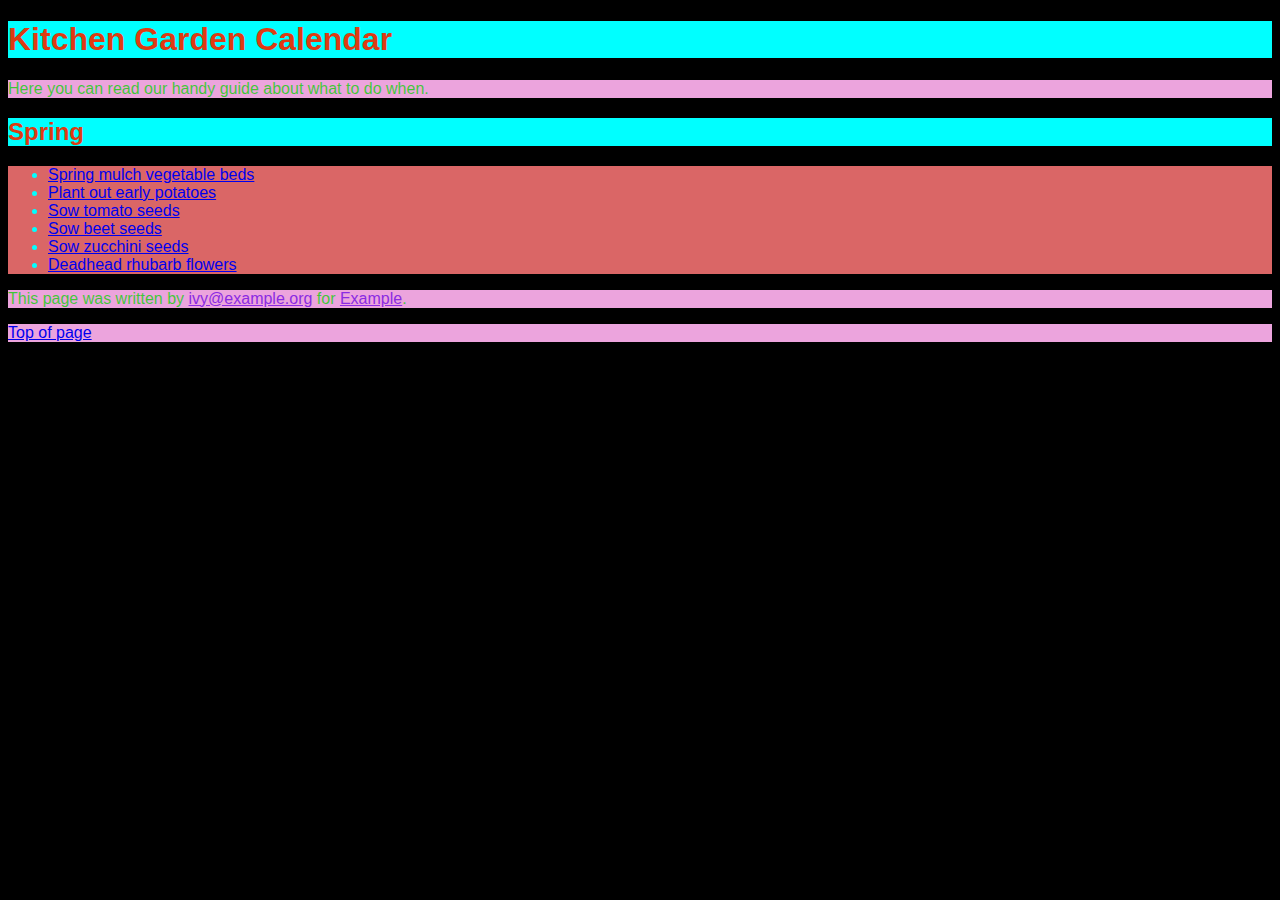
<file: new-work/ITC/HTML/index.html>
<!DOCTYPE html>
<html>

<!DOCTYPE html>
<html>

<head>
    <title>CSS Selectors</title>
    <style type="text/css">  
        body {
        font-family: Arial, Verdana, sans-serif;
    background-color: black;}
        h1, h2 {
        color: hsl(12, 85%, 47%);
       background-color: aqua;}
        p.p1 {
        color: #17cf11d0;
    background-color: rgb(236, 164, 221);}
        ul.ul{
            color: aqua; 
            background-color: rgb(218, 102, 102);}
        a.a1{
            color: blueviolet;
        }    
    </style>    

</head>

<body>
    <h1 id="top">Kitchen Garden Calendar</h1>
    <p class="p1" id="introduction">Here you can read our
        handy guide about what to do when.</p>
    <h2>Spring</h2>
    <ul class="ul">
        <li><a href="mulch.html">
                Spring mulch vegetable beds</a></li>
        <li><a href="potato.html">
                Plant out early potatoes</a></li>
        <li><a href="tomato.html">
                Sow tomato seeds</a></li>
        <li><a href="beet.html">
                Sow beet seeds</a></li>
        <li><a href="zucchini.html">
                Sow zucchini seeds</a></li>
        <li><a href="rhubarb.html">
                Deadhead rhubarb flowers</a></li>
    </ul>
    <p class="p1">
        This page was written by
        <a class="a1" href="mailto:ivy@example.org">
            ivy@example.org</a> for
        <a class="a1" href="http://www.example.org">Example</a>.
    </p>
    <p class="p1">
        <a href="#top">Top of page</a>
    </p>
</body>

</html>
</file>
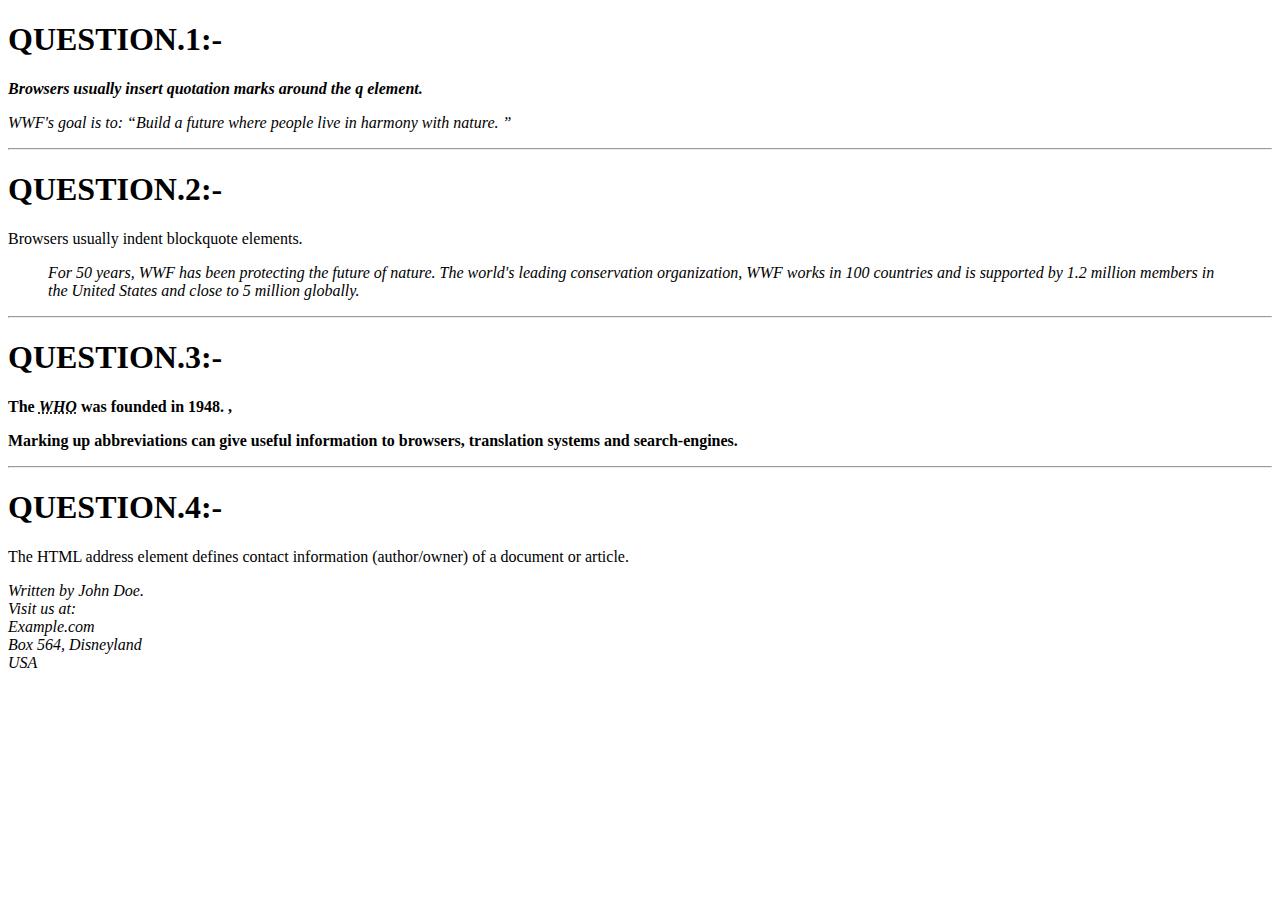
<file: new-work/ITC/FA21-BSCS-0030-MUSTAFAHASSAN-LAB5/SINGLE.HTML>
<!DOCTYPE html>
 <html>
    <body>
      <h1>QUESTION.1:-</h1>
        <p><b> <i>Browsers usually insert quotation marks around the
         q element.</b></p>
       <p>WWF's goal is to: <q>Build a future where people live
       in harmony with nature. </i> </q></p>
<hr>
      <h1>QUESTION.2:-</h1>
      <p>Browsers usually indent blockquote elements.</p>
        <blockquote cite="http://www.worldwildlife.org/who/index.html">
          <i>For 50 years, WWF has been protecting the future of nature.
          The world's leading conservation organization,
          WWF works in 100 countries and is supported by
          1.2 million members in the United States and
          close to 5 million globally.</i>
        </blockquote>
<hr>

       <h1>QUESTION.3:-</h1>
              <p><b>The <abbr title="World Health Organization"><i>WHO</i></abbr>
               was founded in 1948. ,</b></p>
             <p><b>Marking up abbreviations can give useful information to
                browsers, translation systems and search-engines.</b></p>
<hr>
      <h1>QUESTION.4:-</h1>
                <p>The HTML address element defines contact information
                  (author/owner) of a document or article.</p>
                
              <address>
                <i> Written by John Doe.<br>
                 Visit us at:<br>
                 Example.com<br>
                 Box 564, Disneyland<br>
                 USA</i>
            </adress>
           
    </body>
</html>
</file>
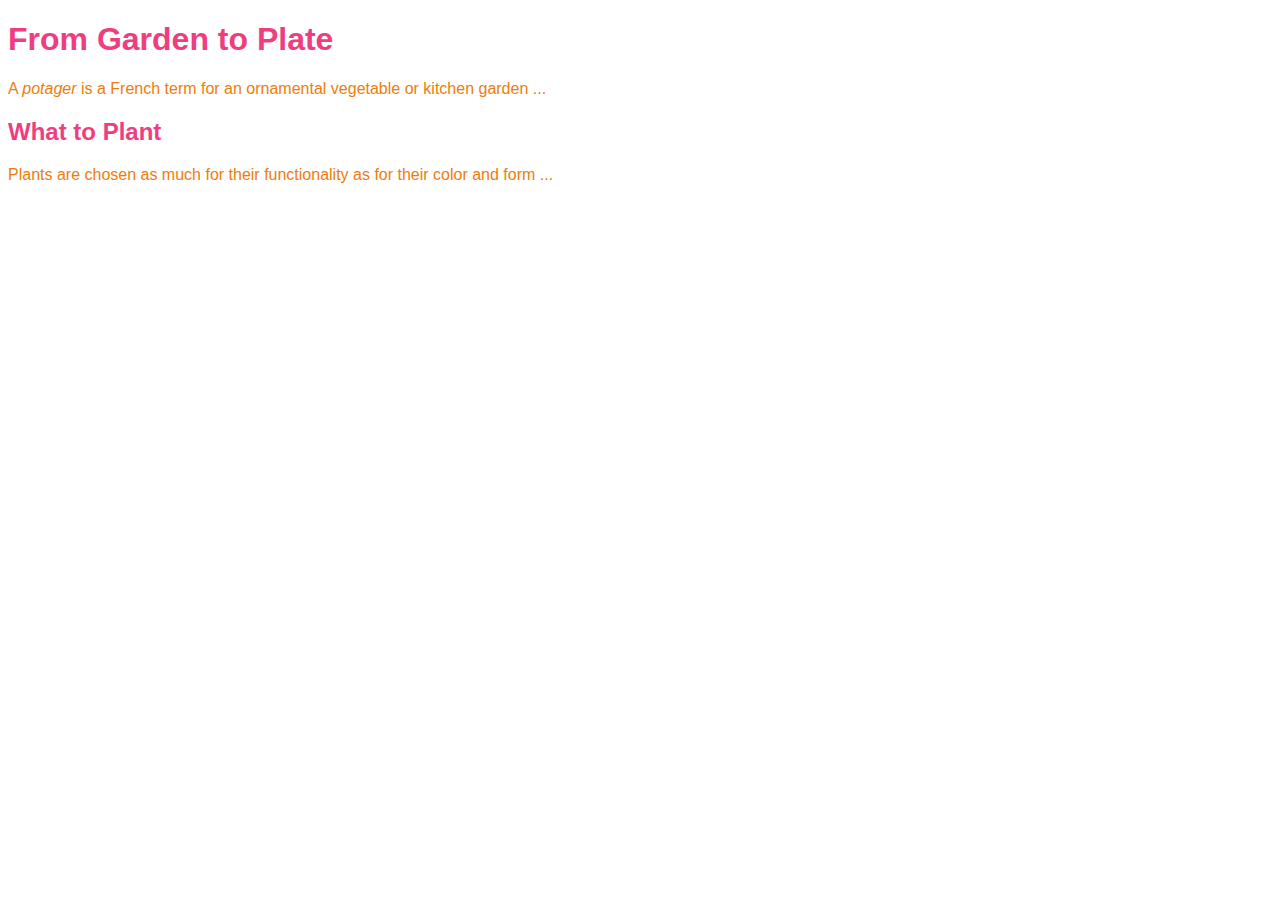
<file: new-work/ITC/HTML/FA21-BSCS-0030-MUSTAFA HASSAN.html>
<!DOCTYPE html>
<html>

<head>
    <title>Introducing CSS</title>
   <!-- <link rel="stylesheet" href="style.css"> -->
    <style type="text/css">  
    body {
    font-family: Arial, Verdana, sans-serif;}
    h1, h2 {
    color: #ee3e80;}
    p {
    color: #ee7c0b;}
    
    
    
    </style>

</head>

<body>
    <h1>From Garden to Plate</h1>
    <p>A <i>potager</i> is a French term for an
        ornamental vegetable or kitchen garden ... </p>
    <h2>What to Plant</h2>
    <p>Plants are chosen as much for their functionality
        as for their color and form ... </p>
</body>

</html>
</file>
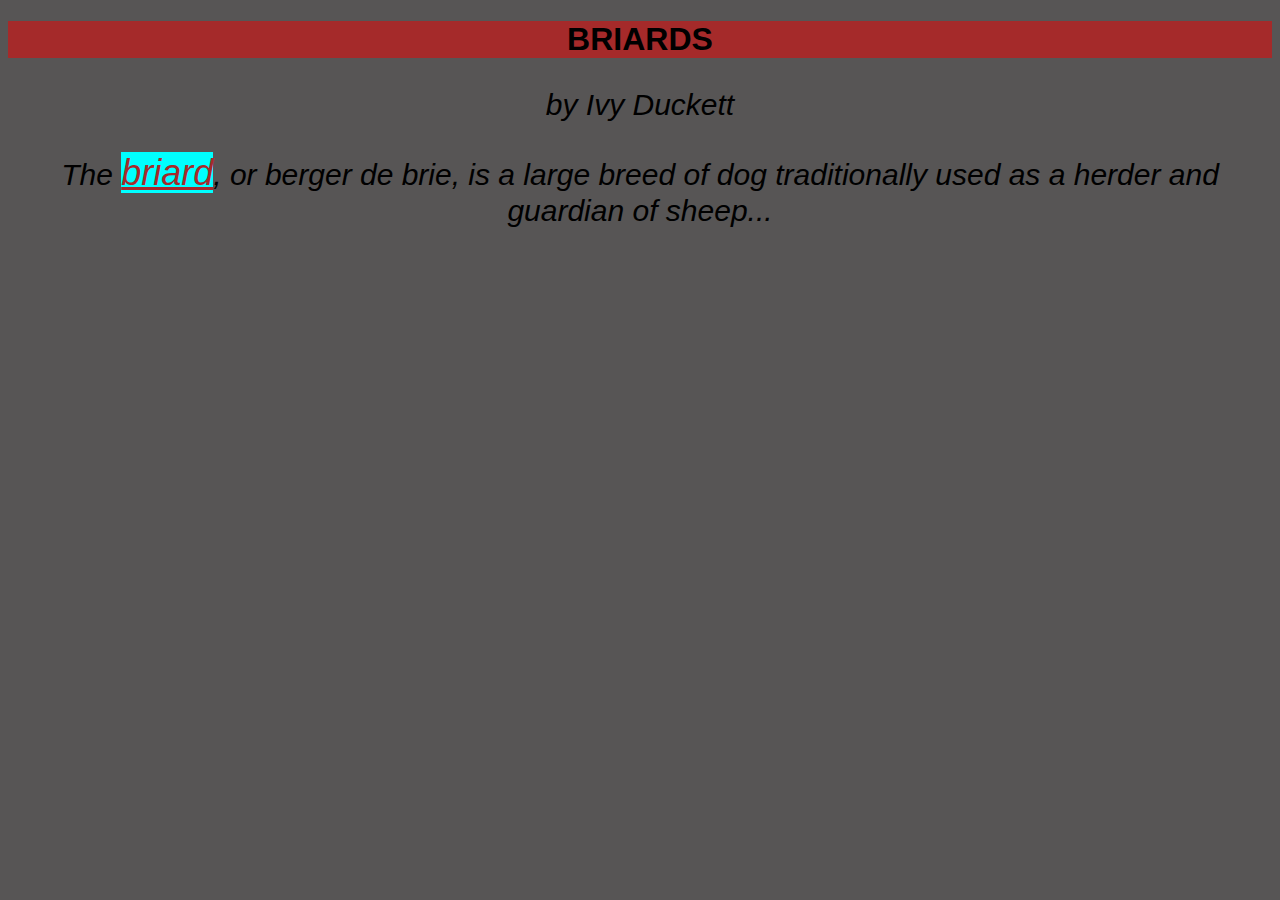
<file: new-work/ITC/HTML/fa21-bscs-0030-mustafa-font.html>
<!DOCTYPE html>
<html>
<head>
 <title>Font Family</title>
 <style type="text/css">
 body{
     background-color: rgb(87, 85, 85);
     font-family: Arial, Helvetica, sans-serif;
     text-align: center;
     text-decoration: none;
     text-shadow: aqua;}
     p{
     font-style: italic;
     font-size: 30px;
 } 
 h1{
    text-transform:uppercase ;
    background-color: brown;
 }
a{
    font-size: 36px;
    background-color: aqua;
    color: brown;
}


 </style>
</head>

<body>
 <h1>Briards</h1>
 <p class="credits">by Ivy Duckett</p>
 <p class="intro">The <a class="breed" 
 href="http://en.wikipedia.org/wiki/
 Briard">briard</a>, or berger de brie, is 
 a large breed of dog traditionally used as 
 a herder and guardian of sheep...</p>
</body>

</html>
</file>
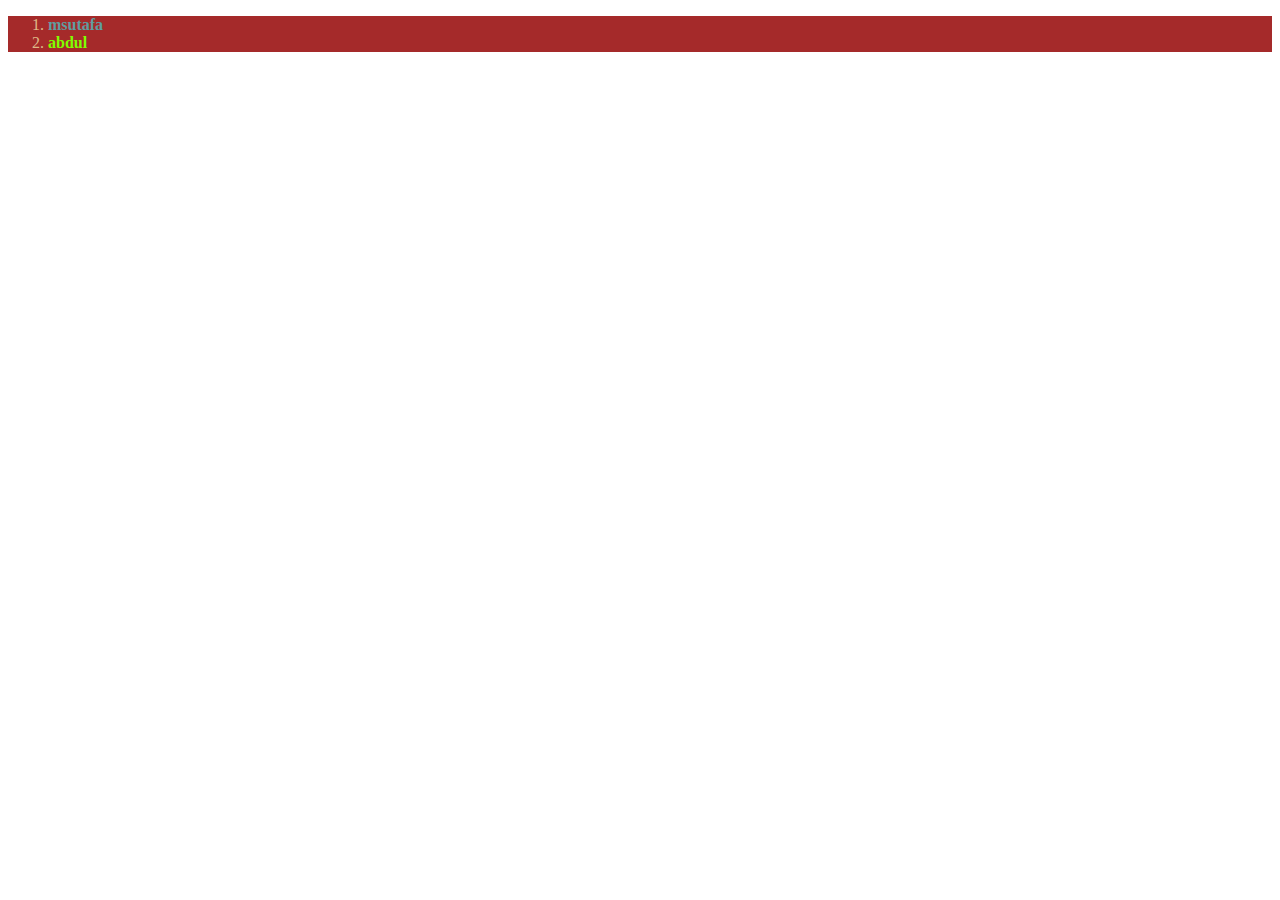
<file: new-work/ITC/HTML/FA21BSCS0030-MUSTAFAHA SSANtags.HTML>
<!DOCTYPE html>
<html lang="en">

<head>
    <meta charset="UTF-8">
    <meta http-equiv="X-UA-Compatible" content="IE=edge">
    <meta name="viewport" content="width=, initial-scale=1.0">
    <title>Document</title>
    <style type="text/css">
   ol.list{
          background-color: brown;
          color: burlywood;
   }
   b{
       color: cadetblue;
   }
   strong{
       color: chartreuse;
   }

    </style>


</head>

<body>
    <ol class="list">

        <li> <b> msutafa </b> </li>
        <li> <strong> abdul </strong> </li>
    
    </ol>
</body>

</html>
</file>
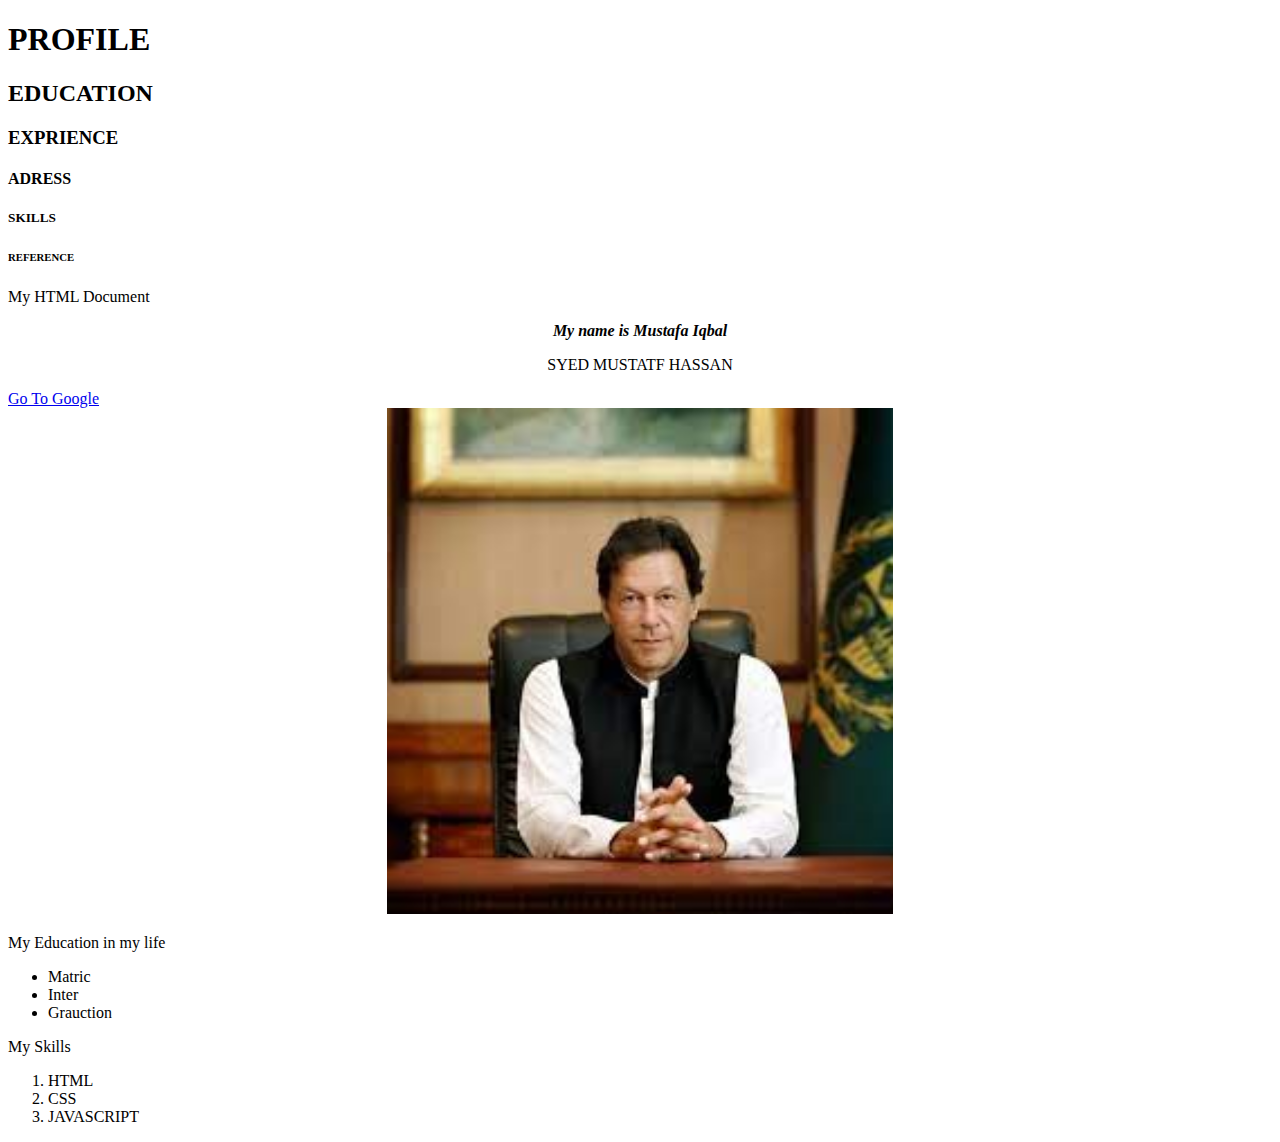
<file: new-work/ITC/FA21-BSCS-0030-MUSTAFAHASSAN-LAB5/itc lab html/lab5.html>
<!DOCTYPE html>
<html lang="en">
<head>
    <title>ITC LAB 5</title>
</head>
<body>
    <h1> PROFILE </h1>
    <h2>EDUCATION</h2>
    <h3>EXPRIENCE</h3>
    <h4>ADRESS</h4>
    <h5>SKILLS</h5>
   <h6>REFERENCE</h6>
    My HTML Document
     <p align="center"> <b> <i> My name is Mustafa Iqbal </b> </i> </p>
     <p align="center">SYED MUSTATF HASSAN</P>
     <a href="https://www.google.com">Go To Google </a><br>
    <div style="text-align: center;">
      <img  src="imran khan.jpg" width="40%" height="30%" alt=""></div>
   <P>My Education in my life</P>
   <ul (strong)>
   <li>Matric </li>
   <li>Inter</li>
   <li>Grauction</li>
   </ul>
   <p>My Skills</p>
   <ol (strong)>
   <li>HTML</li>
   <li>CSS</li>
   <li>JAVASCRIPT</li>
   </ol>
</body>
</html>
</file>
<file: new-work/ITC/HTML/style.css>
body {
    font-family: Arial, Verdana, sans-serif;}
    h1, h2 {
    color: #ee3e80;}
    p {
    color: #665544;}
</file>
